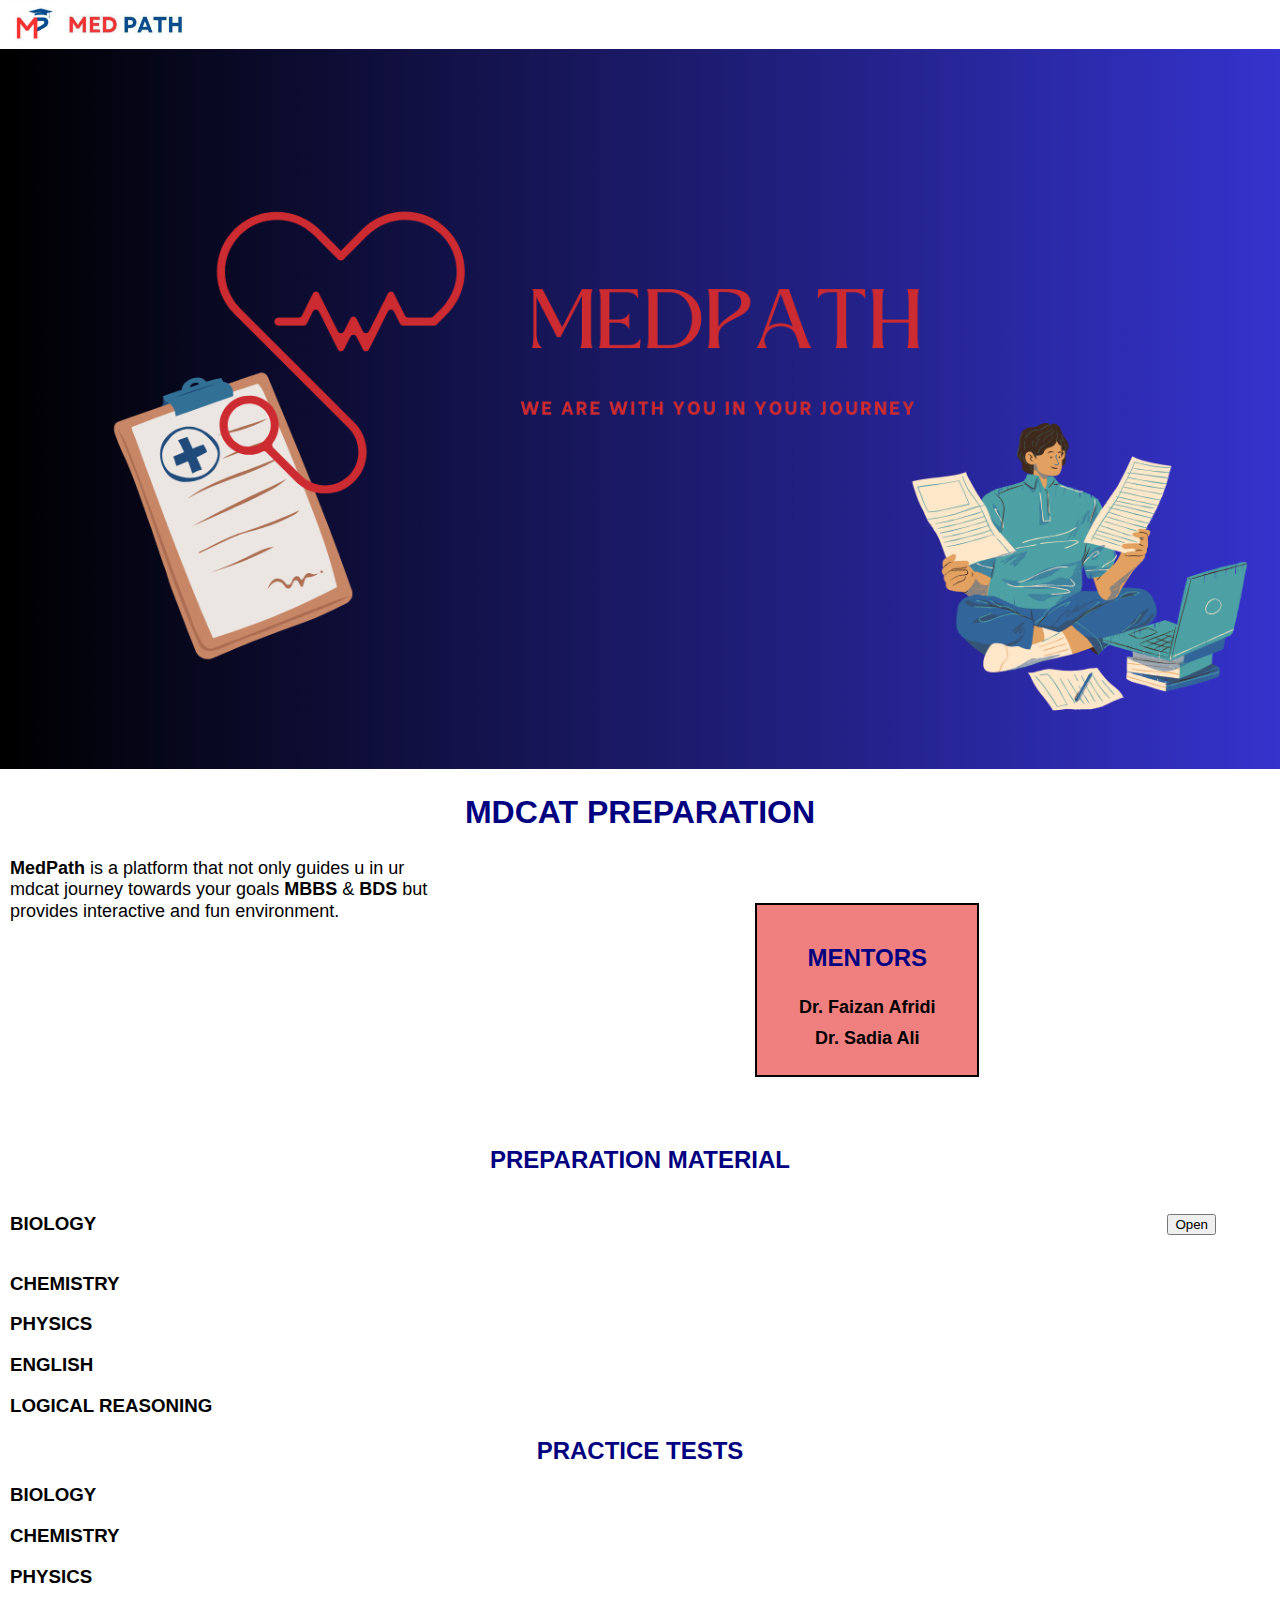
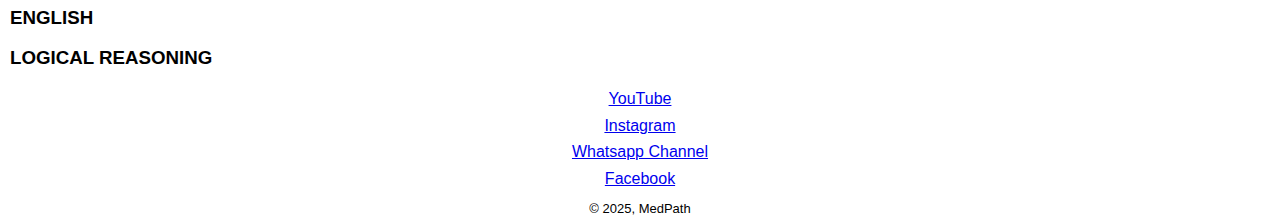
<file: index.html>
<!DOCTYPE html>
<html lang="en">
  <head>
    <title>MedPath</title>
    <link rel="icon" type="image/jpeg" href="medpath logo.jpeg">
    <link rel="stylesheet" href="styles.css" />
    <style>
      .mentors-box {
        background-color: lightcoral;
        height: 150px;
        width: 200px ;
        margin: 50px auto 50px auto;
        border: 2px black solid;
        padding: 10px;
        text-align: center;
      }
    </style>
  </head>
  <body>
    <div id="navbar">
      <img id="logo-1" alt="Medpath logo" src="medpath logo.jpeg" /> <img id="logo-2" alt="medpath logo" src="logo 2.jpeg">
    </div>
    <img id="title" src="medpath title.png" alt="medpath title" width="100%" />
    <h1>MDCAT PREPARATION</h1>

  
      <div id="intro">
        <div class="para"> <p>
          <b>MedPath</b> is a platform that not only 
          guides u in ur mdcat
          journey towards your goals 
          <b>MBBS</b> & <b>BDS</b> 
          but provides interactive 
          and fun environment.
        </p> </div>
        <div class="mentors-box">
          <h2> MENTORS  </h2> 
          <p><strong> Dr. Faizan Afridi</strong> </p>
          <p><strong> Dr. Sadia Ali </strong> </p>
        </div>
      </div>
      <div id="prep">  
        <div >
          <h2>PREPARATION MATERIAL</h2> 
        </div>
        <div class="subject-bio">
          <h3>BIOLOGY</h3>
          <button onclick="window.open('biology.pdf','_blank')">Open</button>
        </div>
        <div class="subject-chem">
          <h3>CHEMISTRY</h3>
        </div>
        <div>
          <h3>PHYSICS</h3>
        </div>
        <div>
          <h3>ENGLISH</h3>
        </div>
        <div>
          <h3>LOGICAL REASONING</h3>
        </div>
      </div>
      <div id="prac"> 
        <div> 
          <h2>PRACTICE TESTS</h2> 
        </div>
      <div>
        <h3>BIOLOGY</h3>
      </div>
      <div>
        <h3>CHEMISTRY</h3>
      </div>
      <div>
        <h3>PHYSICS</h3>
      </div>
      <div>
        <h3>ENGLISH</h3>
      </div>
      <div>
        <h3>LOGICAL REASONING</h3>
      </div>
      </div>
      
    <div id="socials">
        <p>
          <a href="https://youtube.com/@asadia1?feature=shared" target="_blank">
            YouTube
          </a>
        </p>
        <p>
          <a
            href="https://www.instagram.com/sadiaali.m?igsh=MWNhcXcyN21ydHR5cA=="
            target="_blank"
          >
            Instagram
          </a>
        </p>
        <p>
          <a href="https://whatsapp.com/channel/0029VafdOsdKWEKrYFM3xK1G" target="_blank"> 
            Whatsapp Channel
          </a>
          </p>
        <p>
          <a href="https://www.facebook.com/profile.php?id=61572090496544" target="_blank"> 
            Facebook
          </a>
          </p>
      <span>© 2025, MedPath </span>
    </div>
  </body>
</html>
</file>
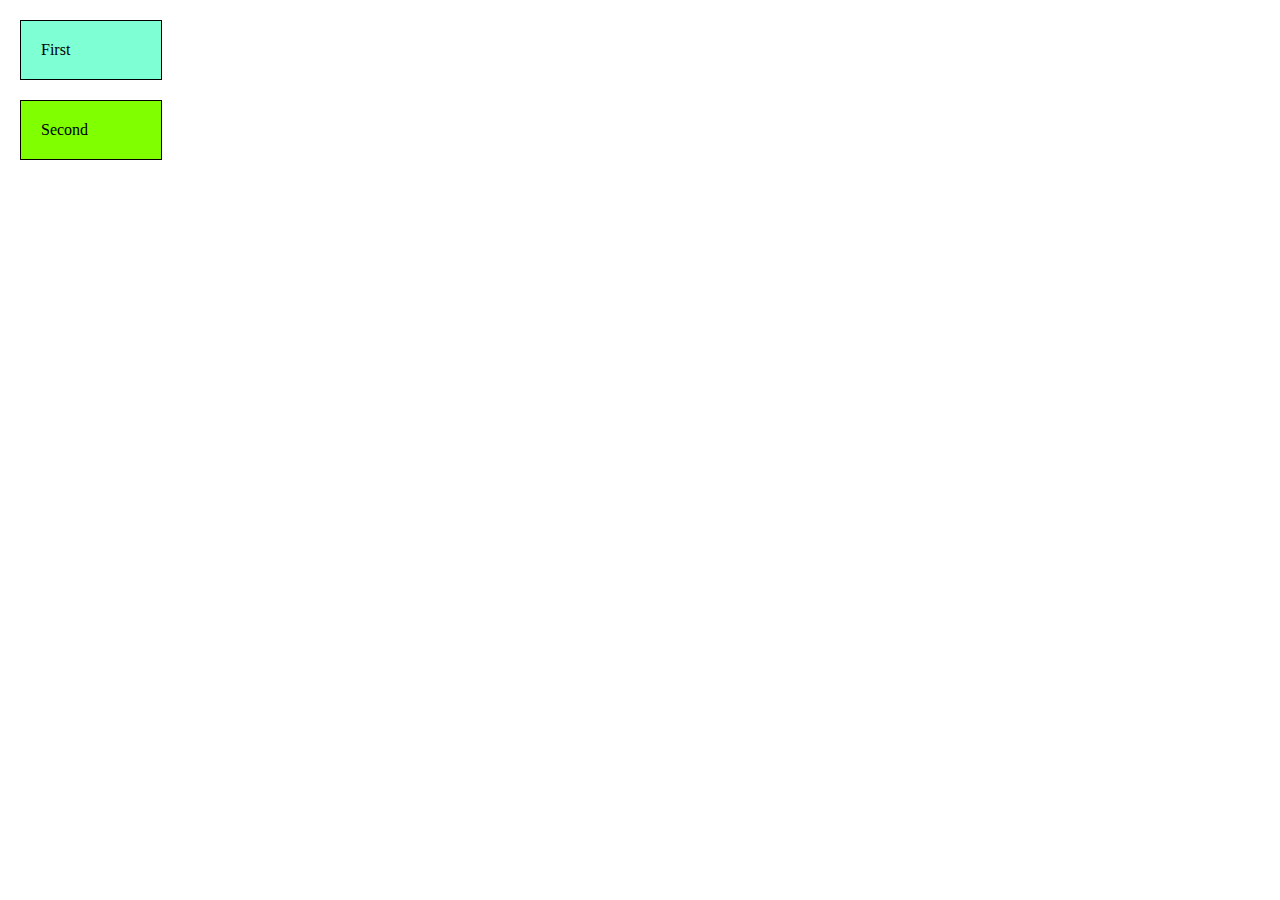
<file: boxmodel.html>
<!DOCTYPE html>
<html>
  <head>
    <title>CSS BOX MODEL</title>
    <style>
        body { 
            padding: 0;
            margin: 0;
        }
      .box-1 {
        background-color: aquamarine; 
        padding: 20px ;
        width: 100px;
        border: 1px solid black;
        margin: 20px;
    
      }
      .box-2 { 
        background-color: chartreuse;
        padding: 20px ;
        width: 100px ;
        margin : 20px ;
        border : 1px solid black

      }
    </style>
  </head>
  <body>
    <div class="box-1">First</div>
    <div class="box-2">Second</div>
  </body>
</html>
</file>
<file: styles.css>
body { 
margin: 0;
padding: 0;
font-family: sans-serif
}
#navbar {
display:flex  ;
}
#logo-1 {
    width: 55px;
    height: auto;
    padding-left: 5px;
}
#logo-2 {
    width: 130px;
    padding-top: 6px;
    padding-left: 0px;
}
#titlepic {
    object-fit: cover;
}
#intro {
display: flex;
padding-left: 10px;
} 

.para { 
    width: 35%;
}
p{ font-size: 18px !important;}

.mentors-box { 
    display: flex;
    text-align: center;
    height: 1%;
    width: 50%;
    float: right;
    align-items: center;
    justify-content: center;
    flex-direction: column;
} 
 p {font-size: 15px;
margin: 5px 0; 
line-height: 1.2;}
 P strong { font-size: 18px }
h1 {
text-align: center; 
color: navy;
}
#titlepic {
width: 100%
fit-content 100%
}
h2 {text-align: center;
color: navy;}
h3 { padding-left: 10px  ;
}
.subject-bio { 
    display: flex;
    justify-content: space-between;
    align-items: center;
    width: 95%;
    margin-bottom: 2px;
    padding-right: 10px !important;
}
.subject-chem {
    margin-top: 2px;
}
#socials p {
    text-align: center;
    font-size: 16px;
    margin-bottom: 5px;
}
#socials a{ 
    font-size: 16px;
}
#socials span{ 
    text-align: center;
    display: block;
    width: 100%;
    margin-top: 12px;
    font-size: 13px;
}
</file>
